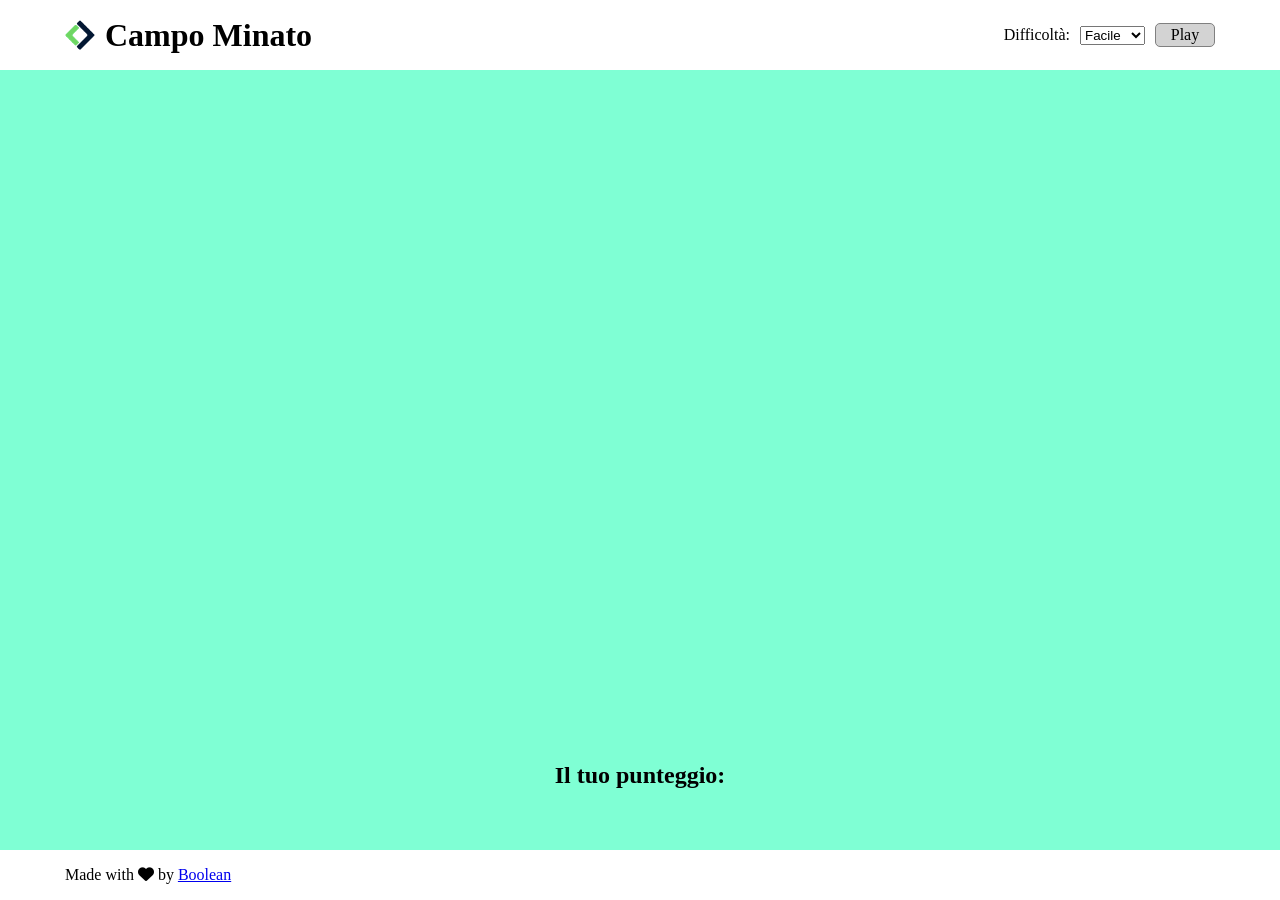
<file: index.html>
<!DOCTYPE html>
<html lang="en">
<head>
    <meta charset="UTF-8">
    <meta http-equiv="X-UA-Compatible" content="IE=edge">
    <meta name="viewport" content="width=device-width, initial-scale=1.0">
    <title>Document</title>
    <link href="css/style.css" rel="stylesheet" />
    <link rel="stylesheet" href="https://cdnjs.cloudflare.com/ajax/libs/font-awesome/6.3.0/css/all.min.css" integrity="sha512-SzlrxWUlpfuzQ+pcUCosxcglQRNAq/DZjVsC0lE40xsADsfeQoEypE+enwcOiGjk/bSuGGKHEyjSoQ1zVisanQ==" crossorigin="anonymous" referrerpolicy="no-referrer" />
   
</head>
<body>
    <header>
        <div class="container">
            <div class="headerLeft">
               
                <img src="img/Logo.png" alt="logo boolean">
              
                <h1>Campo Minato</h1>
            </div>
            <div class="headerRignt">
                <label for="difficolta">Difficoltà:</label>
                <select name="difficolta" id="difficolta">
                    <option value="facile">Facile</option>
                    <option value="media">Media</option>
                    <option value="difficile">Difficile</option>
                </select>
                <div id="gioca">Play</div>
            </div>
                

        </div>
    </header>
    <main>
        <div id="campo" class="container">
            <div id="griglia" class="container">
                <!--        
                <div class="quadrato">

                </div>
                -->
            </div>
            <h2>Il tuo punteggio: <span id="punteggio"></span> <span id="perso" class="dnone">HAI PERSO! CLICCA SU PLAY PER RIGIOCARE!</span> <span id="vinto" class="dnone">HAI VINTO!</span></h2>
        </div>
       
        
    </main>
    <footer>
        <div class="container">
            <div>Made with <i class="fa-solid fa-heart"></i> by <a href="#">Boolean</a></div>
        </div>
    </footer>
    
    <script type="text/javascript" src="js/main.js"></script>
</body>
</html>
</file>
<file: css/style.css>
* {
    padding: 0;
    margin: 0;
    box-sizing: border-box;
}

header {
    height: 70px;
}

footer {
    height: 50px;
}

main {
    background-color: #7fffd4;
    height: calc(100vh - 120px);
    display: flex;
    justify-content: center;
    overflow-y: scroll;
}

.container {
    max-width: 1170px;
    margin: auto;
    padding: 0px 10px;  
    display: flex;
}


header .container {
    
    justify-content: space-between;
    align-items: center;
    height: 100%;
    
}

footer .container {
    height: 100%;
    align-items: center;
}


#griglia {
    width: 620px;
    height: 600px;
    flex-wrap: wrap;
    justify-content: center;
    align-items: center;
}

#campo {
    flex-direction: column;
}

.headerLeft, .headerRignt {
    display: flex;
    align-items: center;
    gap: 10px;
}

.quadrato {
    border: 1px solid black;
    width: 60px;
    height: 60px;
    display: flex;
    justify-content: center;
    align-items: center;
}

.cliccato {
    background-color: rgb(0, 123, 255);
}

.bomba {
    background-color: red;
}

.headerLeft img {
    height: 30px;
}

#gioca {
    background-color: lightgrey;
    width: 60px;
    text-align: center;
    padding: 2px 0px;
    border: 1px solid gray;
    border-radius: 5px;
}

#griglia.grigliaPiccola {
    width: 440px;
    height: 420px;
}

#griglia.grigliaMedia {
    width: 560px;
    height: 540px;
}

h2 {
    text-align: center;
    margin-top: 30px;
}

.dnone {
    display: none;
}
</file>
